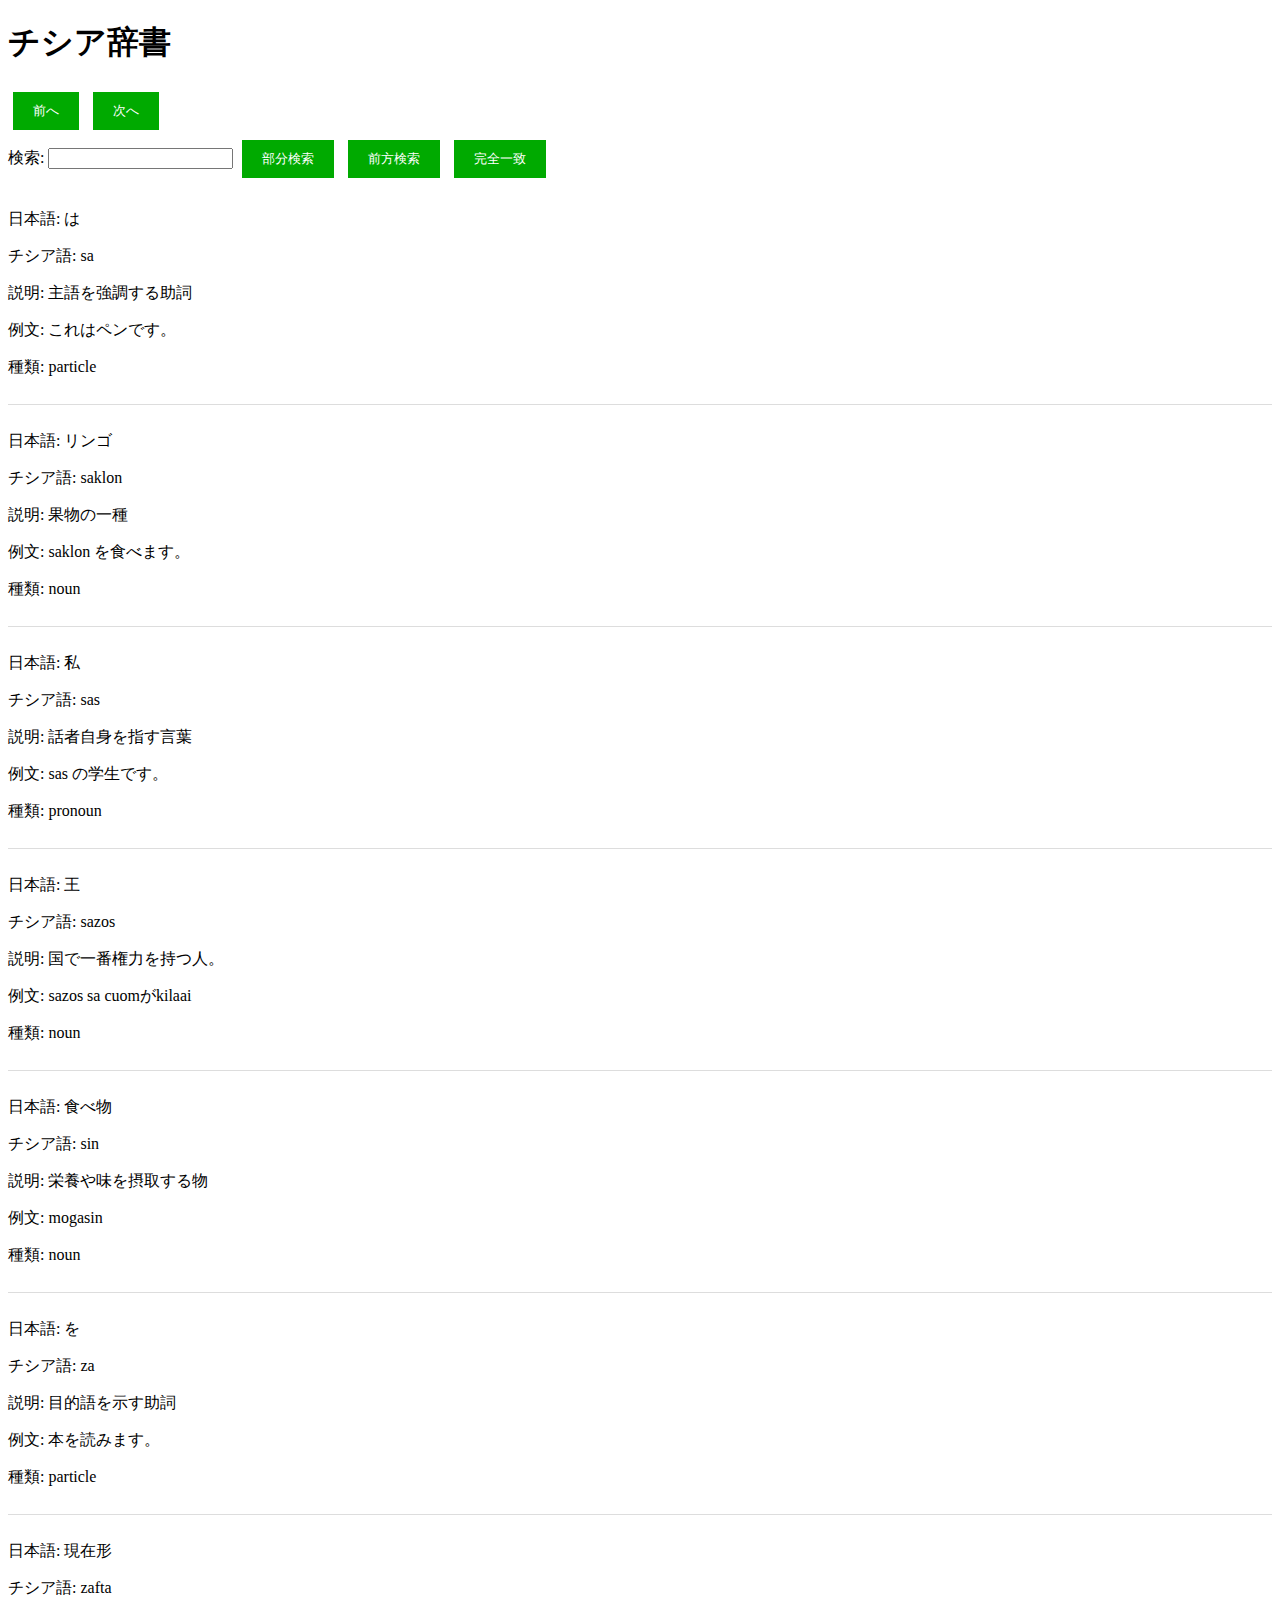
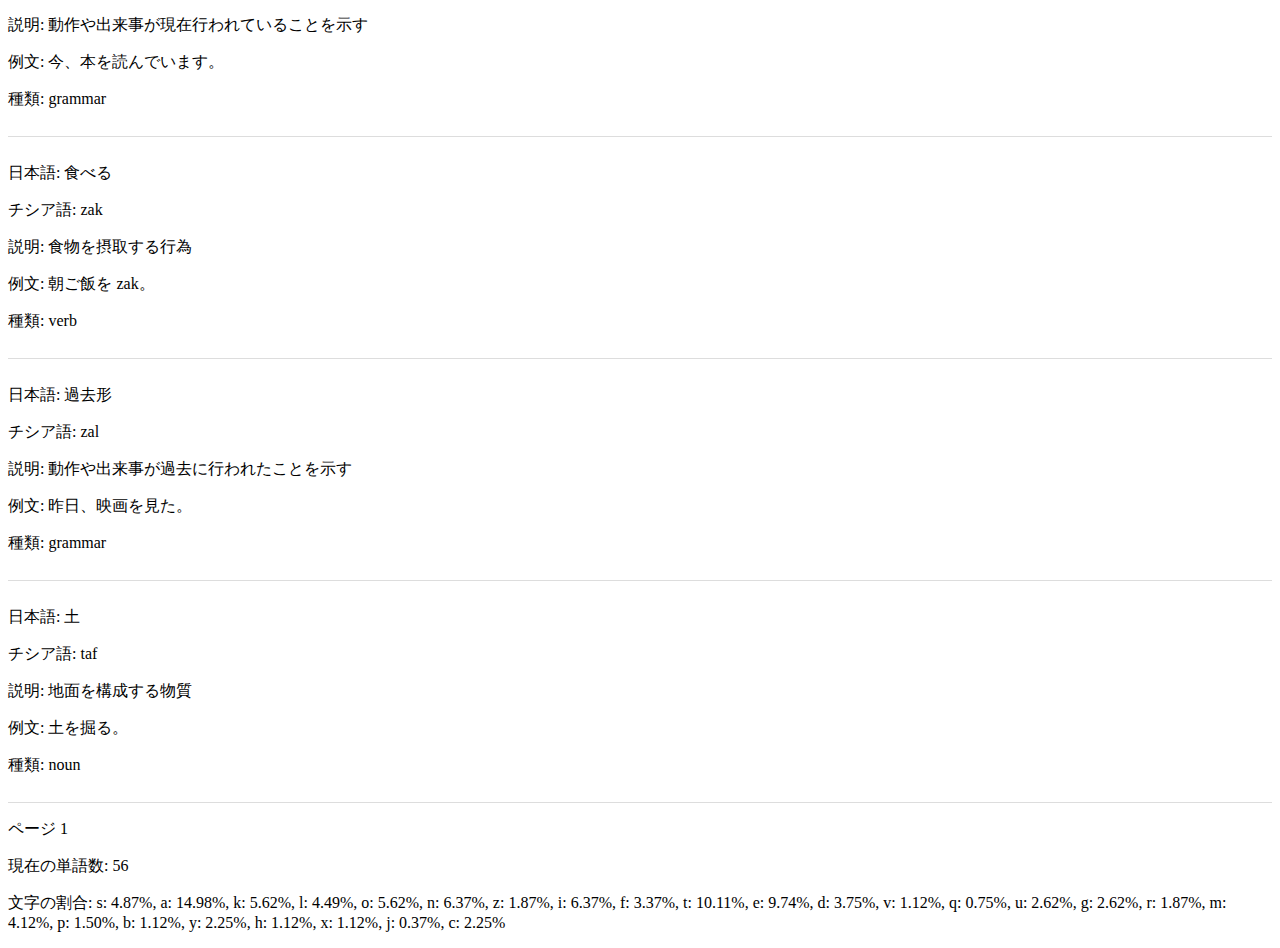
<file: index.html>
<!DOCTYPE html>
<html lang="ja">
<head>
    <meta charset="UTF-8">
    <title>チシア辞書</title>
    <style>
        button {
            background-color: #00aa00;
            color: white;
            border: none;
            padding: 10px 20px;
            margin: 5px;
            cursor: pointer;
        }
        button:hover {
            background-color: #009900;
        }
        .dictionary-entry {
            border-bottom: 1px solid #ddd;
            padding: 10px 0;
        }
    </style>
</head>
<body>
    <h1>チシア辞書</h1>
    <div>
        <button id="prevButton">前へ</button>
        <button id="nextButton">次へ</button>
    </div>
    <div>
        <label for="search">検索:</label>
        <input type="text" id="search" onkeyup="searchDictionary()">
        <button onclick="setSearchMode('partial')">部分検索</button>
        <button onclick="setSearchMode('forward')">前方検索</button>
        <button onclick="setSearchMode('exact')">完全一致</button>
    </div>
    <div id="dictionary"></div>
    <div>
        <p id="currentPageInfo"></p>
        <p id="wordCountInfo"></p>
        <p id="characterRatioInfo"></p>
    </div>
    <script src="dictionary.js"></script>
    <script>
        let filteredData = [];
        let currentPage = 1;
        const itemsPerPage = 10;
        const dictionaryDiv = document.getElementById("dictionary");
        const sortOrder = ['s', 'z', 't', 'd', 'k', 'g', 'f', 'v', 'p', 'b', 'y', 'h', 'x', 'j', 'n', 'm', 'l', 'r', 'c', 'q', 'w', 'a', 'i', 'u', 'e', 'o'];
        let searchMode = 'partial';

        function sortDictionary() {
            dictionaryData.sort((a, b) => {
                const aIndex = sortOrder.indexOf(a.tisian[0].toLowerCase());
                const bIndex = sortOrder.indexOf(b.tisian[0].toLowerCase());
                if (aIndex === bIndex) {
                    return a.tisian.localeCompare(b.tisian);
                }
                return aIndex - bIndex;
            });
        }

        function displayDictionary() {
            dictionaryDiv.innerHTML = "";
            const startIndex = (currentPage - 1) * itemsPerPage;
            const endIndex = Math.min(startIndex + itemsPerPage, filteredData.length);

            for (let i = startIndex; i < endIndex; i++) {
                const entry = document.createElement("div");
                entry.classList.add("dictionary-entry");
                entry.innerHTML = `
                    <p>日本語: ${filteredData[i].japanese}</p>
                    <p>チシア語: ${filteredData[i].tisian}</p>
                    <p>説明: ${filteredData[i].definition}</p>
                    <p>例文: ${filteredData[i].examples.join(", ")}</p>
                    <p>種類: ${filteredData[i].type}</p>
                `;
                dictionaryDiv.appendChild(entry);
            }

            document.getElementById("currentPageInfo").textContent = `ページ ${currentPage}`;
            document.getElementById("wordCountInfo").textContent = `現在の単語数: ${filteredData.length}`;
            displayCharacterRatio();
        }

        function displayCharacterRatio() {
            const charCount = {};
            const totalChars = filteredData.reduce((total, entry) => {
                entry.tisian.split('').forEach(char => {
                    charCount[char] = (charCount[char] || 0) + 1;
                });
                return total + entry.tisian.length;
            }, 0);

            const ratioInfo = Object.keys(charCount).map(char => {
                const percentage = ((charCount[char] / totalChars) * 100).toFixed(2);
                return `${char}: ${percentage}%`;
            }).join(", ");
            document.getElementById("characterRatioInfo").textContent = `文字の割合: ${ratioInfo}`;
        }

        function showPage(page) {
            currentPage = page;
            displayDictionary();
        }

        function nextPage() {
            if (currentPage * itemsPerPage < filteredData.length) {
                currentPage++;
                showPage(currentPage);
            }
        }

        function prevPage() {
            if (currentPage > 1) {
                currentPage--;
                showPage(currentPage);
            }
        }

        function setSearchMode(mode) {
            searchMode = mode;
            searchDictionary();
        }

        function searchDictionary() {
            const searchQuery = document.getElementById("search").value.toLowerCase();
            filteredData = dictionaryData.filter(entry => {
                const japaneseMatch = entry.japanese.toLowerCase();
                const tisianMatch = entry.tisian.toLowerCase();
                if (searchMode === 'partial') {
                    return japaneseMatch.includes(searchQuery) || tisianMatch.includes(searchQuery);
                } else if (searchMode === 'forward') {
                    return japaneseMatch.startsWith(searchQuery) || tisianMatch.startsWith(searchQuery);
                } else if (searchMode === 'exact') {
                    return japaneseMatch === searchQuery || tisianMatch === searchQuery;
                }
            });
            currentPage = 1;
            displayDictionary();
        }

        document.getElementById("nextButton").addEventListener("click", nextPage);
        document.getElementById("prevButton").addEventListener("click", prevPage);

        window.onload = () => {
            sortDictionary();
            filteredData = dictionaryData;
            displayDictionary();
        }
    </script>
</body>
</html>
</file>
